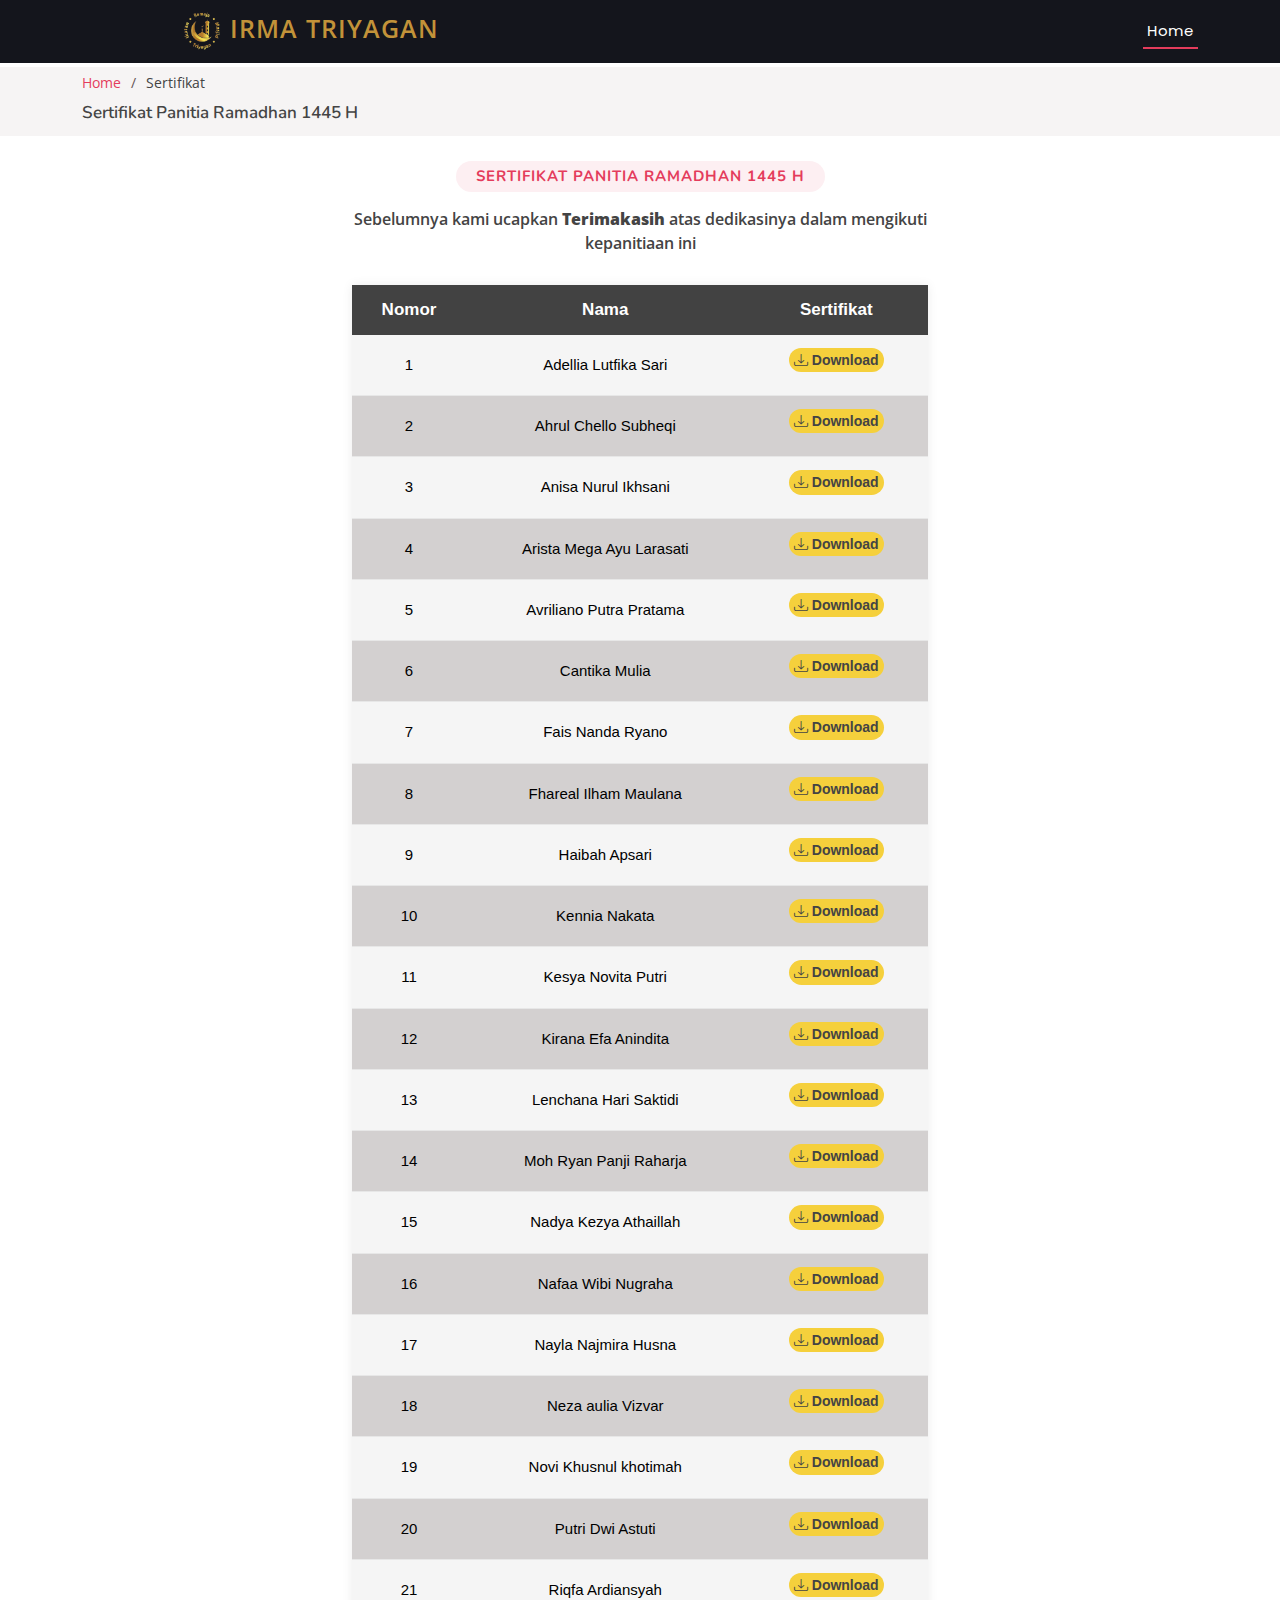
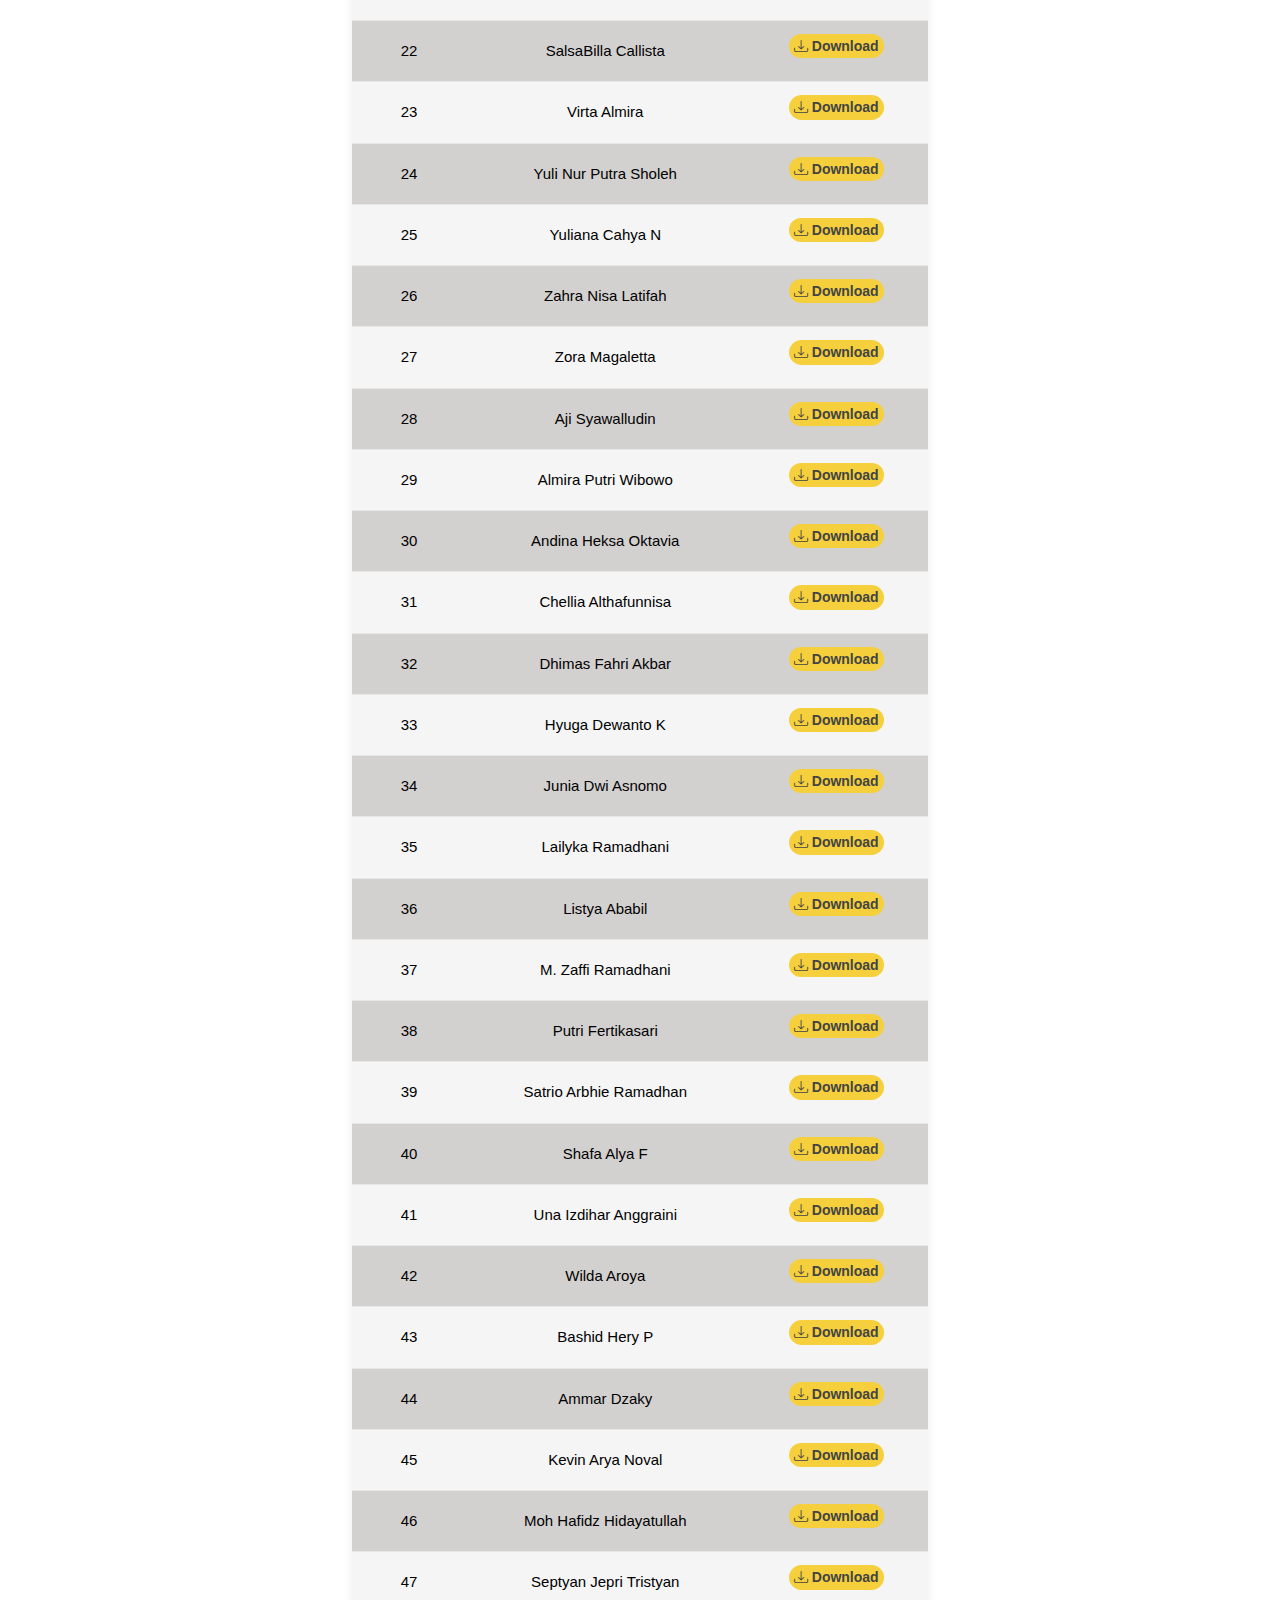
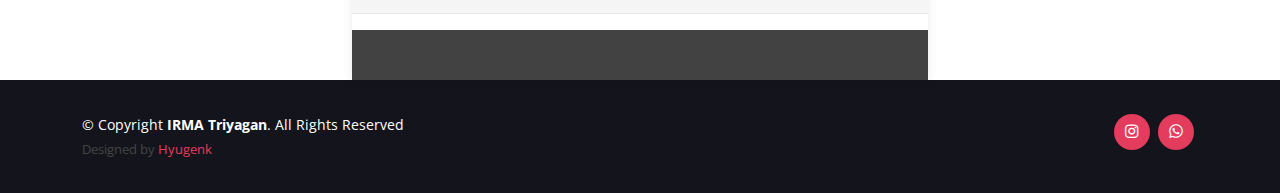
<file: sertifikat.html>
<!DOCTYPE html>
<html lang="en">

<head>
  <meta charset="utf-8">
  <meta content="width=device-width, initial-scale=1.0" name="viewport">

  <title>IRMA Triyagan</title>
  <meta content="" name="description">
  <meta content="" name="keywords">

  <!-- Favicons -->
  <link href="assets/img/logo.png" rel="icon">
  <link href="assets/img/logo.png" rel="apple-touch-icon">

  <!-- Google Fonts -->
  <link
    href="https://fonts.googleapis.com/css?family=Open+Sans:300,300i,400,400i,600,600i,700,700i|Nunito:300,300i,400,400i,600,600i,700,700i|Poppins:300,300i,400,400i,500,500i,600,600i,700,700i"
    rel="stylesheet">

  <!-- Vendor CSS Files -->
  <link href="assets/vendor/bootstrap/css/bootstrap.min.css" rel="stylesheet">
  <link href="assets/vendor/bootstrap-icons/bootstrap-icons.css" rel="stylesheet">
  <link href="assets/vendor/boxicons/css/boxicons.min.css" rel="stylesheet">
  <link href="assets/vendor/glightbox/css/glightbox.min.css" rel="stylesheet">
  <link href="assets/vendor/remixicon/remixicon.css" rel="stylesheet">
  <link href="assets/vendor/swiper/swiper-bundle.min.css" rel="stylesheet">

  <!-- Template Main CSS File -->
  <!-- <link href="assets/css/style.css" rel="stylesheet"> -->
  <link href="assets/css/style1.css" rel="stylesheet">
  <link href="assets/css/sertifikat.css" rel="stylesheet">

  <!-- Modal File -->
  <link rel="stylesheet" href="https://maxcdn.bootstrapcdn.com/font-awesome/4.7.0/css/font-awesome.min.css">
  <link rel="stylesheet" href="https://fonts.googleapis.com/css?family=Roboto|Varela+Round">
  <link rel="stylesheet" href="https://fonts.googleapis.com/icon?family=Material+Icons">
  <script src="https://code.jquery.com/jquery-3.5.1.min.js"></script>
  <script src="https://cdn.jsdelivr.net/npm/popper.js@1.16.0/dist/umd/popper.min.js"></script>
  <script src="https://stackpath.bootstrapcdn.com/bootstrap/4.5.0/js/bootstrap.min.js"></script>



</head>

<body>
    <!-- ======= Header ======= -->
  <header id="header" class="fixed-top ">
    <div class="container d-flex align-items-center justify-content-between">

      <a href="index.html" class="logo"><img src="assets/img/logo.png" alt="" class="img-fluid"> IRMA TRIYAGAN</a>

      <nav id="navbar" class="navbar">
        <ul>
          <li><a class="nav-link scrollto active" href="index.html">Home</a></li>
          <!-- <li><a class="nav-link scrollto" href="#about">About</a></li>
          <li><a class="nav-link scrollto" href="#services">Program Kerja</a></li>
          <li><a class="nav-link scrollto " href="#portfolio">Dokumentasi</a></li>
          <li><a class="nav-link scrollto" href="#team">Anggota</a></li>
          <li class="dropdown"><a href="#"><span>Sertifikat</span> <i class="bi bi-chevron-down"></i></a>
            <ul>
              <li><a href="#">Sertifkat Panitia Ramadhan 1444 H</a></li>
              <li><a href="#">Sertifkat Panitia Ramadhan 1445 H</a></li>
            </ul>
          </li>
          <li><a class="nav-link scrollto" href="#contact">Contact</a></li> -->
        </ul>
        
      </nav><!-- .navbar -->

    </div>
  </header><!-- End Header -->



  <!-- ======= Breadcrumbs ======= -->
  <section id="breadcrumbs" class="breadcrumbs">
    <div class="container">

      <ol>
        <li><a href="index.html">Home</a></li>
        <li>Sertifikat </li>
      </ol>
      <h2>Sertifikat Panitia Ramadhan 1445 H</h2>

    </div>
  </section><!-- End Breadcrumbs -->

    <div class="section-title">

        <h2>Sertifikat Panitia Ramadhan 1445 H</h2>
        <p>Sebelumnya kami ucapkan<strong> Terimakasih</strong> atas dedikasinya dalam mengikuti kepanitiaan ini</p>
      </div>
    <div class="container-wrapper" style="text-align:center">
        <div class="row">
            <div class="col-md-offset-1 col-md-7">
                <div class="panel">
                    <div class="panel-body table-responsive">
                        <table class="table" id="data-table">
                            <thead>
                                <tr>
                                    <th>Nomor</th>
                                    <th>Nama</th>
                                    <th>Sertifikat</th>
                                </tr>
                            </thead>
                            <tbody>
                                <!-- BARIS 1 - 10 -->
                                <tr>
                                    <td>1</td>
                                    <td>Adellia Lutfika Sari</td>
                                    <td>
                                        <li id="downloadButton1" class="downloadButton"><strong><i class="bi bi-download"></i> Download</strong></li>
                                    </td>
                                </tr>
                                <tr>
                                    <td>2</td>
                                    <td>Ahrul Chello Subheqi</td>
                                    <td><li id="downloadButton2" class="downloadButton"><strong><i class="bi bi-download"></i> Download</strong></li></td>
                                </tr>
                                <tr>
                                    <td>3</td>
                                    <td>Anisa Nurul Ikhsani</td>
                                    <td><li id="downloadButton3" class="downloadButton"><strong><i class="bi bi-download"></i> Download</strong></li></td>
                                </tr>
                                <tr>
                                    <td>4</td>
                                    <td>Arista Mega Ayu Larasati</td>
                                    <td><li id="downloadButton4" class="downloadButton"><strong><i class="bi bi-download"></i> Download</strong></li></td>
                                </tr>
                                <tr>
                                    <td>5</td>
                                    <td>Avriliano Putra Pratama</td>
                                    <td><li id="downloadButton5" class="downloadButton"><strong><i class="bi bi-download"></i> Download</strong></li></td>
                                </tr>
                                <tr>
                                    <td>6</td>
                                    <td>Cantika Mulia</td>
                                    <td><li id="downloadButton6" class="downloadButton"><strong><i class="bi bi-download"></i> Download</strong></li></td>
                                </tr>
                                <tr>
                                    <td>7</td>
                                    <td>Fais Nanda Ryano</td>
                                    <td><li id="downloadButton7" class="downloadButton"><strong><i class="bi bi-download"></i> Download</strong></li></td>
                                </tr>
                                <tr>
                                    <td>8</td>
                                    <td>Fhareal Ilham Maulana</td>
                                    <td><li id="downloadButton8" class="downloadButton"><strong><i class="bi bi-download"></i> Download</strong></li></td>
                                </tr>
                                <tr>
                                    <td>9</td>
                                    <td>Haibah Apsari</td>
                                    <td><li id="downloadButton9" class="downloadButton"><strong><i class="bi bi-download"></i> Download</strong></li></td>
                                </tr>
                                <tr>
                                    <td>10</td>
                                    <td>Kennia Nakata</td>
                                    <td><li id="downloadButton10" class="downloadButton"><strong><i class="bi bi-download"></i> Download</strong></li></td>
                                </tr>
                                <tr>
                                    <td>11</td>
                                    <td>Kesya Novita Putri</td>
                                    <td><li id="downloadButton11" class="downloadButton"><strong><i class="bi bi-download"></i> Download</strong></li></td>
                                </tr>
                                <tr>
                                    <td>12</td>
                                    <td>Kirana Efa Anindita</td>
                                    <td><li id="downloadButton12" class="downloadButton"><strong><i class="bi bi-download"></i> Download</strong></li></td>
                                </tr>
                                <tr>
                                    <td>13</td>
                                    <td>Lenchana Hari Saktidi</td>
                                    <td><li id="downloadButton13" class="downloadButton"><strong><i class="bi bi-download"></i> Download</strong></li></td>
                                </tr>
                                <tr>
                                    <td>14</td>
                                    <td>Moh Ryan Panji Raharja</td>
                                    <td><li id="downloadButton14" class="downloadButton"><strong><i class="bi bi-download"></i> Download</strong></li></td>
                                </tr>
                                <tr>
                                    <td>15</td>
                                    <td>Nadya Kezya Athaillah</td>
                                    <td><li id="downloadButton15" class="downloadButton"><strong><i class="bi bi-download"></i> Download</strong></li></td>
                                </tr>
                                <tr>
                                    <td>16</td>
                                    <td>Nafaa Wibi Nugraha</td>
                                    <td><li id="downloadButton16" class="downloadButton"><strong><i class="bi bi-download"></i> Download</strong></li></td>
                                </tr>
                                <tr>
                                    <td>17</td>
                                    <td>Nayla Najmira Husna</td>
                                    <td><li id="downloadButton17" class="downloadButton"><strong><i class="bi bi-download"></i> Download</strong></li></td>
                                </tr>
                                <tr>
                                    <td>18</td>
                                    <td>Neza aulia Vizvar</td>
                                    <td><li id="downloadButton18" class="downloadButton"><strong><i class="bi bi-download"></i> Download</strong></li></td>
                                </tr>
                                <tr>
                                    <td>19</td>
                                    <td>Novi Khusnul khotimah</td>
                                    <td><li id="downloadButton19" class="downloadButton"><strong><i class="bi bi-download"></i> Download</strong></li></td>
                                </tr>
                                <tr>
                                    <td>20</td>
                                    <td>Putri Dwi Astuti</td>
                                    <td><li id="downloadButton20" class="downloadButton"><strong><i class="bi bi-download"></i> Download</strong></li></td>
                                </tr>
                                <tr>
                                    <td>21</td>
                                    <td>Riqfa Ardiansyah</td>
                                    <td><li id="downloadButton21" class="downloadButton"><strong><i class="bi bi-download"></i> Download</strong></li></td>
                                </tr>
                                <tr>
                                    <td>22</td>
                                    <td>SalsaBilla Callista</td>
                                    <td><li id="downloadButton22" class="downloadButton"><strong><i class="bi bi-download"></i> Download</strong></li></td>
                                </tr>
                                <tr>
                                    <td>23</td>
                                    <td>Virta Almira</td>
                                    <td><li id="downloadButton23" class="downloadButton"><strong><i class="bi bi-download"></i> Download</strong></li></td>
                                </tr>
                                <tr>
                                    <td>24</td>
                                    <td>Yuli Nur Putra Sholeh</td>
                                    <td><li id="downloadButton24" class="downloadButton"><strong><i class="bi bi-download"></i> Download</strong></li></td>
                                </tr>
                                <tr>
                                    <td>25</td>
                                    <td>Yuliana Cahya N</td>
                                    <td><li id="downloadButton25" class="downloadButton"><strong><i class="bi bi-download"></i> Download</strong></li></td>
                                </tr>
                                <tr>
                                    <td>26</td>
                                    <td>Zahra Nisa Latifah</td>
                                    <td><li id="downloadButton26" class="downloadButton"><strong><i class="bi bi-download"></i> Download</strong></li></td>
                                </tr>
                                <tr>
                                    <td>27</td>
                                    <td>Zora Magaletta</td>
                                    <td><li id="downloadButton27" class="downloadButton"><strong><i class="bi bi-download"></i> Download</strong></li></td>
                                </tr>
                                <tr>
                                    <td>28</td>
                                    <td>Aji Syawalludin</td>
                                    <td><li id="downloadButton28" class="downloadButton"><strong><i class="bi bi-download"></i> Download</strong></li></td>
                                </tr>
                                <tr>
                                    <td>29</td>
                                    <td>Almira Putri Wibowo</td>
                                    <td><li id="downloadButton29" class="downloadButton"><strong><i class="bi bi-download"></i> Download</strong></li></td>
                                </tr>
                                <tr>
                                    <td>30</td>
                                    <td>Andina Heksa Oktavia</td>
                                    <td><li id="downloadButton30" class="downloadButton"><strong><i class="bi bi-download"></i> Download</strong></li></td>
                                </tr>
                                <tr>
                                    <td>31</td>
                                    <td>Chellia Althafunnisa</td>
                                    <td><li id="downloadButton31" class="downloadButton"><strong><i class="bi bi-download"></i> Download</strong></li></td>
                                </tr>
                                <tr>
                                    <td>32</td>
                                    <td>Dhimas Fahri Akbar </td>
                                    <td><li id="downloadButton32" class="downloadButton"><strong><i class="bi bi-download"></i> Download</strong></li></td>
                                </tr>
                                <tr>
                                    <td>33</td>
                                    <td>Hyuga Dewanto K</td>
                                    <td><li id="downloadButton33" class="downloadButton"><strong><i class="bi bi-download"></i> Download</strong></li></td>
                                </tr>
                                <tr>
                                    <td>34</td>
                                    <td>Junia Dwi Asnomo</td>
                                    <td><li id="downloadButton34" class="downloadButton"><strong><i class="bi bi-download"></i> Download</strong></li></td>
                                </tr>
                                <tr>
                                    <td>35</td>
                                    <td>Lailyka Ramadhani</td>
                                    <td><li id="downloadButton35" class="downloadButton"><strong><i class="bi bi-download"></i> Download</strong></li></td>
                                </tr>
                                <tr>
                                    <td>36</td>
                                    <td>Listya Ababil</td>
                                    <td><li id="downloadButton36" class="downloadButton"><strong><i class="bi bi-download"></i> Download</strong></li></td>
                                </tr>
                                <tr>
                                    <td>37</td>
                                    <td>M. Zaffi Ramadhani</td>
                                    <td><li id="downloadButton37" class="downloadButton"><strong><i class="bi bi-download"></i> Download</strong></li></td>
                                </tr>
                                <tr>
                                    <td>38</td>
                                    <td>Putri Fertikasari</td>
                                    <td><li id="downloadButton38" class="downloadButton"><strong><i class="bi bi-download"></i> Download</strong></li></td>
                                </tr>
                                <tr>
                                    <td>39</td>
                                    <td>Satrio Arbhie Ramadhan</td>
                                    <td><li id="downloadButton39" class="downloadButton"><strong><i class="bi bi-download"></i> Download</strong></li></td>
                                </tr>
                                <tr>
                                    <td>40</td>
                                    <td>Shafa Alya F </td>
                                    <td><li id="downloadButton40" class="downloadButton"><strong><i class="bi bi-download"></i> Download</strong></li></td>
                                </tr>
                                <tr>
                                    <td>41</td>
                                    <td>Una Izdihar Anggraini</td>
                                    <td><li id="downloadButton41" class="downloadButton"><strong><i class="bi bi-download"></i> Download</strong></li></td>
                                </tr>
                                <tr>
                                    <td>42</td>
                                    <td>Wilda Aroya</td>
                                    <td><li id="downloadButton42" class="downloadButton"><strong><i class="bi bi-download"></i> Download</strong></li></td>
                                </tr>
                                <!--   Tambahan   -->

                                <tr>
                                    <td>43</td>
                                    <td>Bashid Hery P</td>
                                    <td><li id="downloadButton43" class="downloadButton"><strong><i class="bi bi-download"></i> Download</strong></li></td>
                                </tr>
                                <tr>
                                    <td>44</td>
                                    <td>Ammar Dzaky</td>
                                    <td><li id="downloadButton44" class="downloadButton"><strong><i class="bi bi-download"></i> Download</strong></li></td>
                                </tr>
                                <tr>
                                    <td>45</td>
                                    <td>Kevin Arya Noval</td>
                                    <td><li id="downloadButton45" class="downloadButton"><strong><i class="bi bi-download"></i> Download</strong></li></td>
                                </tr>
                                <tr>
                                    <td>46</td>
                                    <td>Moh Hafidz Hidayatullah</td>
                                    <td><li id="downloadButton46" class="downloadButton"><strong><i class="bi bi-download"></i> Download</strong></li></td>
                                </tr>
                                <tr>
                                    <td>47</td>
                                    <td>Septyan Jepri Tristyan</td>
                                    <td><li id="downloadButton47" class="downloadButton"><strong><i class="bi bi-download"></i> Download</strong></li></td>
                                </tr>




                            </tbody>
                        </table>
                    </div>
                    <div class="panel-footer">
                        <div class="row">
                            <!-- <nav class="pagination-outer" aria-label="Page navigation">
                                <ul class="pagination">
                                    <li class="page-item">
                                        <a href="#" class="page-link" id="prev" aria-label="Previous">
                                            <span aria-hidden="true">«</span>
                                        </a>
                                    </li>
                                    <li class="page-item">
                                        <a href="#" class="page-link" id="next" aria-label="Next">
                                            <span aria-hidden="true">»</span>
                                        </a>
                                    </li>
                                </ul>
                            </nav> -->
                        </div>
                    </div>
                </div>
            </div>
        </div>
    </div>


      <!-- ======= Footer ======= -->
  <footer id="footer">
      <div class="container d-md-flex py-4">
        <div class="me-md-auto text-center text-md-start">
          <div class="copyright">
            &copy; Copyright <strong><span>IRMA Triyagan</span></strong>. All Rights Reserved
          </div>
          <div class="credits">
            Designed by <a href="https://www.linkedin.com/in/hyuga-dewanto-kojyro-45b434221/" target="_blank">Hyugenk</a>
          </div>
        </div>
        <div class="social-links text-center text-md-right pt-3 pt-md-0">
            <a href="https://www.instagram.com/loronghijrah_/" class="instagram" target="_blank"><i class="bx bxl-instagram"></i></a>
            <a href="whatsapp://send?phone=6285877876317&text=Assalamualaikum..." class="whatsapp" target="_blank"><i class="bx bxl-whatsapp"></i></a>
        </div>
      </div>
    </div>
  </footer><!-- End Footer -->
  <script src="assets/js/sertifikat.js"></script>
  


</body>
</html>
</file>
<file: assets/css/style.css>
body {
  font-family: "Open Sans", sans-serif;
  color: #444444;
}

a {
  color: #e43c5c;
  text-decoration: none;
}

a:hover {
  color: #ea6981;
  text-decoration: none;
}

h1,
h2,
h3,
h4,
h5,
h6 {
  font-family: "Nunito", sans-serif;
}

/*--------------------------------------------------------------
# Back to top button
--------------------------------------------------------------*/
.back-to-top {
  position: fixed;
  visibility: hidden;
  opacity: 0;
  right: 15px;
  bottom: 15px;
  z-index: 996;
  background: #e43c5c;
  width: 40px;
  height: 40px;
  border-radius: 50px;
  transition: all 0.4s;
}

.back-to-top i {
  font-size: 28px;
  color: #fff;
  line-height: 0;
}

.back-to-top:hover {
  background: #e9607a;
  color: #fff;
}

.back-to-top.active {
  visibility: visible;
  opacity: 1;
}

/*--------------------------------------------------------------
# Header
--------------------------------------------------------------*/
#header {
  transition: all 0.5s;
  z-index: 997;
  padding: 20px 0;
}


#header .logo {
  font-size: 25px;
  margin: 0;
  padding-left: 100px;
  line-height: 1;
  font-weight: 600;
  letter-spacing: 1px;
  text-transform: uppercase;
  color: #c29239;
}

@media only screen and (max-width: 600px) {
  #header .logo {
    font-size: 20px; /* Mengurangi ukuran font untuk perangkat seluler */
    padding-left: 20px; /* Mengurangi padding kiri untuk perangkat seluler */
  }
}

#header .logo a {
  color: #fff;
}

#header .logo img {
  max-height: 40px;
}

#header.header-scrolled,
#header.header-inner-pages {
  background: rgba(0, 0, 0, 0.9);
  padding: 12px 0;
}

/*--------------------------------------------------------------
# Navigation Menu
--------------------------------------------------------------*/
/**
* Desktop Navigation 
*/



.navbar {
  padding: 0;
}

.navbar ul {
  margin: 0;
  padding: 0;
  display: flex;
  list-style: none;
  align-items: center;
}

.navbar li {
  position: relative;
}

.navbar>ul>li {
  white-space: nowrap;
  padding: 10px 0 10px 24px;
}

.navbar a,
.navbar a:focus {
  display: flex;
  align-items: center;
  justify-content: space-between;
  font-family: "Poppins", sans-serif;
  color: #fff;
  font-size: 15px;
  padding: 0 4px;
  white-space: nowrap;
  transition: 0.3s;
  letter-spacing: 0.4px;
  position: relative;
}

.navbar a i,
.navbar a:focus i {
  font-size: 12px;
  line-height: 0;
  margin-left: 5px;
}

.navbar>ul>li>a:before {
  content: "";
  position: absolute;
  width: 100%;
  height: 2px;
  bottom: -6px;
  left: 0;
  background-color: #e43c5c;
  visibility: hidden;
  transform: scaleX(0);
  transition: all 0.3s ease-in-out 0s;
}

.navbar a:hover:before,
.navbar li:hover>a:before,
.navbar .active:before {
  visibility: visible;
  transform: scaleX(1);
}

.navbar a:hover,
.navbar .active,
.navbar .active:focus,
.navbar li:hover>a {
  color: #fff;
}

.navbar .dropdown ul {
  display: block;
  position: absolute;
  left: 24px;
  top: calc(100% + 30px);
  margin: 0;
  padding: 10px 0;
  z-index: 99;
  opacity: 0;
  visibility: hidden;
  background: #fff;
  box-shadow: 0px 0px 30px rgba(127, 137, 161, 0.25);
  transition: 0.3s;
}

.navbar .dropdown ul li {
  min-width: 200px;
}

.navbar .dropdown ul a {
  padding: 10px 20px;
  font-size: 14px;
  text-transform: none;
  color: #493c3e;
}

.navbar .dropdown ul a i {
  font-size: 12px;
}

.navbar .dropdown ul a:hover,
.navbar .dropdown ul .active:hover,
.navbar .dropdown ul li:hover>a {
  color: #e43c5c;
}

.navbar .dropdown:hover>ul {
  opacity: 1;
  top: 100%;
  visibility: visible;
}

.navbar .dropdown .dropdown ul {
  top: 0;
  left: calc(100% - 30px);
  visibility: hidden;
}

.navbar .dropdown .dropdown:hover>ul {
  opacity: 1;
  top: 0;
  left: 100%;
  visibility: visible;
}

@media (max-width: 1366px) {
  .navbar .dropdown .dropdown ul {
    left: -90%;
  }

  .navbar .dropdown .dropdown:hover>ul {
    left: -100%;
  }
}

/**
* Mobile Navigation 
*/
.mobile-nav-toggle {
  color: #fff;
  font-size: 28px;
  cursor: pointer;
  display: none;
  line-height: 0;
  transition: 0.5s;
}

@media (max-width: 991px) {
  .mobile-nav-toggle {
    display: block;
  }

  .navbar ul {
    display: none;
  }
}

.navbar-mobile {
  position: fixed;
  overflow: hidden;
  top: 0;
  right: 0;
  left: 0;
  bottom: 0;
  background: rgba(45, 37, 38, 0.9);
  transition: 0.3s;
  z-index: 999;
}

.navbar-mobile .mobile-nav-toggle {
  position: absolute;
  top: 15px;
  right: 15px;
}

.navbar-mobile ul {
  display: block;
  position: absolute;
  top: 55px;
  right: 15px;
  bottom: 15px;
  left: 15px;
  padding: 10px 0;
  background-color: #fff;
  overflow-y: auto;
  transition: 0.3s;
}

.navbar-mobile>ul>li {
  padding: 0;
}

.navbar-mobile a:hover:before,
.navbar-mobile li:hover>a:before,
.navbar-mobile .active:before {
  visibility: hidden;
}

.navbar-mobile a,
.navbar-mobile a:focus {
  padding: 10px 20px;
  font-size: 15px;
  color: #493c3e;
}

.navbar-mobile a:hover,
.navbar-mobile .active,
.navbar-mobile li:hover>a {
  color: #e43c5c;
}

.navbar-mobile .getstarted,
.navbar-mobile .getstarted:focus {
  margin: 15px;
}

.navbar-mobile .dropdown ul {
  position: static;
  display: none;
  margin: 10px 20px;
  padding: 10px 0;
  z-index: 99;
  opacity: 1;
  visibility: visible;
  background: #fff;
  box-shadow: 0px 0px 30px rgba(127, 137, 161, 0.25);
}

.navbar-mobile .dropdown ul li {
  min-width: 200px;
}

.navbar-mobile .dropdown ul a {
  padding: 10px 20px;
}

.navbar-mobile .dropdown ul a i {
  font-size: 12px;
}

.navbar-mobile .dropdown ul a:hover,
.navbar-mobile .dropdown ul .active:hover,
.navbar-mobile .dropdown ul li:hover>a {
  color: #e43c5c;
}

.navbar-mobile .dropdown>.dropdown-active {
  display: block;
}

/*--------------------------------------------------------------
# Hero Section
--------------------------------------------------------------*/
#hero {
  width: 100%;
  height: 100vh;
  background: url("../img/bg.jpg") top center;
  background-size: cover;
  position: relative;
}

#hero:before {
  content: "";
  background: rgba(0, 0, 0, 0.6);
  position: absolute;
  bottom: 0;
  top: 0;
  left: 0;
  right: 0;
}

#hero .hero-container {
  position: absolute;
  bottom: 0;
  top: 0;
  left: 0;
  right: 0;
  display: flex;
  justify-content: center;
  align-items: center;
  flex-direction: column;
  text-align: center;
  padding: 0 15px;
}

#hero h3 {
  background: rgba(255, 255, 255, 0.1);
  color: #fff;
  font-size: 26px;
  padding: 10px 30px;
  margin-bottom: 30px;
  border-radius: 50px;
}

#hero h1 {
  margin: 0 0 10px 0;
  font-size: 48px;
  font-weight: 700;
  line-height: 56px;
  text-transform: uppercase;
  color: #fff;
}

#hero h2 {
  color: #eee;
  margin-bottom: 40px;
  font-size: 24px;
}

#hero .btn-get-started {
  font-family: "Poppins", sans-serif;
  text-transform: uppercase;
  font-weight: 400;
  font-size: 13px;
  letter-spacing: 1px;
  display: inline-block;
  padding: 8px 30px 9px 30px;
  border-radius: 50px;
  transition: 0.5s;
  border: 2px solid #fff;
  color: #fff;
}

#hero .btn-get-started:hover {
  background: #e43c5c;
  border: 2px solid #e43c5c;
}

@media (min-width: 1024px) {
  #hero {
    background-attachment: fixed;
  }
}

@media (max-width: 768px) {
  #hero h3 {
    font-size: 22px;
  }

  #hero h1 {
    font-size: 28px;
    line-height: 36px;
  }

  #hero h2 {
    font-size: 18px;
    line-height: 24px;
    margin-bottom: 30px;
  }
}

@media (max-height: 500px) {
  #hero {
    height: 150vh;
  }
}

/*--------------------------------------------------------------
# Sections General
--------------------------------------------------------------*/
section {
  padding: 60px 0;
  overflow: hidden;
}

.section-bg {
  background-color: white;
}

.section-title {
  text-align: center;
  padding-bottom: 30px;
}

.section-title h2 {
  font-size: 13px;
  letter-spacing: 1px;
  font-weight: 700;
  padding: 8px 20px;
  line-height: 1;
  margin: 0;
  background: #fdeff2;
  color: #e43c5c;
  display: inline-block;
  text-transform: uppercase;
  border-radius: 50px;
}

.section-title h3 {
  margin: 15px 0 0 0;
  font-size: 32px;
  font-weight: 700;
}

.section-title h3 span {
  color: #e43c5c;
}

.section-title p {
  margin: 15px auto 0 auto;
  font-weight: 600;
}

@media (min-width: 1024px) {
  .section-title p {
    width: 50%;
  }
}

/*--------------------------------------------------------------
# About
--------------------------------------------------------------*/
.about .content h3 {
  font-weight: 600;
  font-size: 26px;
}

.about .content ul {
  list-style: none;
  padding: 0;
}

.about .content ul li {
  padding-left: 28px;
  position: relative;
}

.about .content ul li+li {
  margin-top: 10px;
}

.about .content ul i {
  position: absolute;
  left: 0;
  top: 2px;
  font-size: 20px;
  color: #e43c5c;
  line-height: 1;
}

.about .content p:last-child {
  margin-bottom: 0;
}

.about .content .btn-learn-more {
  font-family: "Nunito", sans-serif;
  font-weight: 600;
  font-size: 14px;
  letter-spacing: 1px;
  display: inline-block;
  padding: 12px 32px;
  border-radius: 50px;
  transition: 0.3s;
  line-height: 1;
  color: #e43c5c;
  animation-delay: 0.8s;
  margin-top: 6px;
  border: 2px solid #e43c5c;
}

.about .content .btn-learn-more:hover {
  background: #e43c5c;
  color: #fff;
  text-decoration: none;
}


/*--------------------------------------------------------------
# Services
--------------------------------------------------------------*/
.services {
  padding-bottom: 30px;
}

.services .icon-box {
  padding: 60px 30px;
  position: relative;
  overflow: hidden;
  background: #fff;
  box-shadow: 2px 0 35px 0 rgba(68, 88, 144, 0.12);
  transition: all 0.3s ease-in-out;
  border-radius: 8px;
  z-index: 1;
  text-align: center;
}

.services .icon-box::before {
  content: "";
  position: absolute;
  background: #fdeff2;
  right: 0;
  left: 0;
  bottom: 0;
  top: 100%;
  transition: all 0.4s;
  z-index: -1;
}

.services .icon-box:hover::before {
  background: #e43c5c;
  top: 0;
  border-radius: 0px;
}

.services .icon {
  margin-bottom: 15px;
}

.services .icon i {
  font-size: 48px;
  line-height: 1;
  color: #e43c5c;
  transition: all 0.3s ease-in-out;
}

.services .title {
  font-weight: 700;
  margin-bottom: 15px;
  font-size: 18px;
}

.services .title a {
  color: #111;
}

.services .description {
  font-size: 15px;
  line-height: 28px;
  margin-bottom: 0;
}

@media (max-width: 768px) {
  .services .description {
    font-size: 12px; /* Mengurangi ukuran font untuk layar hp */
    line-height: 24px; /* Menyesuaikan line-height untuk layar hp */
  }
}

.services .icon-box:hover .title a,
.services .icon-box:hover .description {
  color: #fff;
}

.services .icon-box:hover .icon i {
  color: #fff;
}

/*--------------------------------------------------------------
# Features
--------------------------------------------------------------*/
.features {
  padding-top: 20px;
}

.features .icon-box {
  display: flex;
  align-items: center;
  padding: 20px;
  transition: ease-in-out 0.3s;
  box-shadow: 2px 0 35px 0 rgba(68, 88, 144, 0.12);
}

.features .icon-box i {
  font-size: 32px;
  padding-right: 10px;
  line-height: 1;
}

.features .icon-box h3 {
  font-weight: 700;
  margin: 0;
  padding: 0;
  line-height: 1;
  font-size: 16px;
}

.features .icon-box h3 a {
  color: #493c3e;
  transition: ease-in-out 0.3s;
}

.features .icon-box:hover a {
  color: #e43c5c;
}

/*--------------------------------------------------------------
# Cta
--------------------------------------------------------------*/
.cta {
  background: linear-gradient(rgba(2, 2, 2, 0.5), rgba(0, 0, 0, 0.8)), url("../img/cta-bg.jpg") center center;
  background-size: cover;
  padding: 60px 0;
}

.cta h3 {
  color: #fff;
  font-size: 28px;
  font-weight: 700;
}

.cta p {
  color: #fff;
}

.cta .cta-btn {
  font-family: "Nunito", sans-serif;
  text-transform: uppercase;
  font-weight: 500;
  font-size: 16px;
  letter-spacing: 1px;
  display: inline-block;
  padding: 8px 28px;
  border-radius: 25px;
  transition: 0.5s;
  margin-top: 10px;
  border: 2px solid #fff;
  color: #fff;
}

.cta .cta-btn:hover {
  background: #e43c5c;
  border: 2px solid #e43c5c;
}

@media (min-width: 1024px) {
  .cta {
    background-attachment: fixed;
  }
}

/*--------------------------------------------------------------
# Portfolio
--------------------------------------------------------------*/
.portfolio #portfolio-flters {
  padding: 0;
  margin: 0 auto 25px auto;
  list-style: none;
  text-align: center;
  border-radius: 50px;
}

.portfolio #portfolio-flters li {
  cursor: pointer;
  display: inline-block;
  padding: 7px 17px 9px 17px;
  font-size: 14px;
  font-weight: 500;
  line-height: 1;
  color: #444444;
  margin: 0 3px 10px 3px;
  transition: all ease-in-out 0.3s;
  background: #ede9e9;
  border-radius: 50px;
}

.portfolio #portfolio-flters li:hover,
.portfolio #portfolio-flters li.filter-active {
  color: #fff;
  background: #e43c5c;
}

.portfolio #portfolio-flters li:last-child {
  margin-right: 0;
}

.portfolio .portfolio-item {
  margin-bottom: 10px;
  padding-left: 5px;
  padding-right: 5px;
  overflow: hidden;
}

@media (max-width: 576px) {
  .portfolio .portfolio-item {
    margin-bottom: 4px;
    padding-left: 0; /* Menghilangkan margin kiri */
    padding-right: 0; /* Menghilangkan margin kanan */
  }
}
.portfolio .portfolio-item img {
  position: relative;
  top: 0;
  transition: all 0.6s cubic-bezier(0.645, 0.045, 0.355, 1);
}

.portfolio .portfolio-item .portfolio-info {
  opacity: 0;
  position: absolute;
  left: 15px;
  right: 15px;
  bottom: -50px;
  z-index: 3;
  transition: all ease-in-out 0.3s;
  background: #e43c5c;
  padding: 15px 20px;
}

.portfolio .portfolio-item .portfolio-info h4 {
  font-size: 18px;
  color: #fff;
  font-weight: 600;
}

.portfolio .portfolio-item .portfolio-info p {
  color: #fff;
  font-size: 14px;
  margin-bottom: 0;
}

.portfolio .portfolio-item .portfolio-info .preview-link,
.portfolio .portfolio-item .portfolio-info .details-link {
  position: absolute;
  right: 50px;
  font-size: 24px;
  top: calc(50% - 18px);
  color: white;
  transition: ease-in-out 0.3s;
}

.portfolio .portfolio-item .portfolio-info .preview-link:hover,
.portfolio .portfolio-item .portfolio-info .details-link:hover {
  color: #f7c2cc;
}

.portfolio .portfolio-item .portfolio-info .details-link {
  right: 15px;
}

.portfolio .portfolio-item:hover .portfolio-info {
  opacity: 1;
  bottom: 0;
}

/*--------------------------------------------------------------
# Portfolio Details
--------------------------------------------------------------*/
.portfolio-details {
  padding-top: 40px;
}

.portfolio-details .portfolio-details-slider img {
  width: 100%;
}

.portfolio-details .portfolio-details-slider .swiper-pagination {
  margin-top: 20px;
  position: relative;
}

.portfolio-details .portfolio-details-slider .swiper-pagination .swiper-pagination-bullet {
  width: 12px;
  height: 12px;
  background-color: #fff;
  opacity: 1;
  border: 1px solid #e43c5c;
}

.portfolio-details .portfolio-details-slider .swiper-pagination .swiper-pagination-bullet-active {
  background-color: #e43c5c;
}

.portfolio-details .portfolio-info {
  padding: 30px;
  box-shadow: 0px 0 30px rgba(73, 60, 62, 0.08);
}

.portfolio-details .portfolio-info h3 {
  font-size: 22px;
  font-weight: 700;
  margin-bottom: 20px;
  padding-bottom: 20px;
  border-bottom: 1px solid #eee;
}

.portfolio-details .portfolio-info ul {
  list-style: none;
  padding: 0;
  font-size: 15px;
}

.portfolio-details .portfolio-info ul li+li {
  margin-top: 10px;
}

.portfolio-details .portfolio-description {
  padding-top: 30px;
}

.portfolio-details .portfolio-description h2 {
  font-size: 26px;
  font-weight: 700;
  margin-bottom: 20px;
}

.portfolio-details .portfolio-description p {
  padding: 0;
}

/*--------------------------------------------------------------
# Pricing
--------------------------------------------------------------*/
.pricing .box {
  padding: 20px;
  background: #f9f9f9;
  text-align: center;
  border-radius: 8px;
  position: relative;
  overflow: hidden;
  border: 2px solid #f9f9f9;
}

.pricing .box h3 {
  font-weight: 400;
  padding: 15px;
  margin-top: 15px;
  font-size: 20px;
  font-weight: 600;
  color: #493c3e;
}

.pricing .box h4 {
  font-size: 42px;
  color: #e43c5c;
  font-weight: 500;
  font-family: "Open Sans", sans-serif;
  margin-bottom: 20px;
}

.pricing .box h4 sup {
  font-size: 20px;
  top: -15px;
  left: -3px;
}

.pricing .box h4 span {
  color: #bababa;
  font-size: 16px;
  font-weight: 300;
}

.pricing .box ul {
  padding: 0;
  list-style: none;
  color: #493c3e;
  text-align: center;
  line-height: 20px;
  font-size: 14px;
}

.pricing .box ul li {
  padding-bottom: 16px;
}

.pricing .box ul i {
  color: #e43c5c;
  font-size: 18px;
  padding-right: 4px;
}

.pricing .box ul .na {
  color: #ccc;
  text-decoration: line-through;
}

.pricing .box .btn-wrap {
  padding: 15px;
  text-align: center;
}

.pricing .box .btn-buy {
  display: inline-block;
  padding: 8px 40px 10px 40px;
  border-radius: 50px;
  border: 2px solid #e43c5c;
  color: #e43c5c;
  font-size: 14px;
  font-weight: 400;
  font-family: "Nunito", sans-serif;
  font-weight: 600;
  transition: 0.3s;
}

.pricing .box .btn-buy:hover {
  background: #e43c5c;
  color: #fff;
}

.pricing .recommended {
  border-color: #e43c5c;
}

.pricing .recommended .btn-buy {
  background: #e43c5c;
  color: #fff;
}

.pricing .recommended .btn-buy:hover {
  background: #d91e42;
  border-color: #d91e42;
}

.pricing .recommended-badge {
  position: absolute;
  top: 5px;
  left: 50%;
  transform: translateX(-50%);
  z-index: 1;
  font-size: 13px;
  padding: 3px 25px 6px 25px;
  background: #fce6ea;
  color: #e43c5c;
  border-radius: 50px;
}

/*--------------------------------------------------------------
# F.A.Q
--------------------------------------------------------------*/
.faq {
  padding: 60px 0;
}

.faq .faq-list {
  padding: 0;
  list-style: none;
}

.faq .faq-list li {
  border-bottom: 1px solid #f1eeef;
  margin-bottom: 20px;
  padding-bottom: 20px;
}

.faq .faq-list .question {
  display: block;
  position: relative;
  font-family: #e43c5c;
  font-size: 18px;
  line-height: 24px;
  font-weight: 400;
  padding-left: 25px;
  cursor: pointer;
  color: #d01d3f;
  transition: 0.3s;
}

.faq .faq-list i {
  font-size: 16px;
  position: absolute;
  left: 0;
  top: -2px;
}

.faq .faq-list p {
  margin-bottom: 0;
  padding: 10px 0 0 25px;
}

.faq .faq-list .icon-show {
  display: none;
}

.faq .faq-list .collapsed {
  color: black;
}

.faq .faq-list .collapsed:hover {
  color: #e43c5c;
}

.faq .faq-list .collapsed .icon-show {
  display: inline-block;
  transition: 0.6s;
}

.faq .faq-list .collapsed .icon-close {
  display: none;
  transition: 0.6s;
}

@media (min-width: 1280px) {
  .faq .container {
    padding: 0 120px;
  }
}

/*--------------------------------------------------------------
# Team
--------------------------------------------------------------*/
.team {
  background: #fff;
  padding: 60px 0;
}

.team .member {
  margin-bottom: 20px;
  overflow: hidden;
  text-align: center;
  border-radius: 5px;
  background: #fff;
  box-shadow: 0px 2px 15px rgba(0, 0, 0, 0.1);
}

.team .member .member-img {
  position: relative;
  overflow: hidden;
}

.team .member .social {
  position: absolute;
  left: 0;
  bottom: 0;
  right: 0;
  height: 40px;
  opacity: 0;
  transition: ease-in-out 0.3s;
  background: rgba(255, 255, 255, 0.85);
  display: flex;
  align-items: center;
  justify-content: center;
}

.team .member .social a {
  transition: color 0.3s;
  color: #493c3e;
  margin: 0 5px; /* Mengurangi margin agar lebih kecil */
  display: inline-flex;
  align-items: center;
  justify-content: center;
}

.team .member .social a i {
  line-height: 0;
}

.team .member .social a:hover {
  color: #e43c5c;
}

.team .member .social i {
  font-size: 16px; /* Mengurangi ukuran ikon untuk hp */
  margin: 0 2px;
}

/* Media query untuk layar hp dengan lebar maksimum 768px */
@media (max-width: 768px) {
  .team .member .social {
    height: 30px; /* Mengurangi tinggi elemen */
  }

  .team .member .social a {
    margin: 0 3px; /* Mengurangi margin agar lebih kecil */
  }

  .team .member .social i {
    font-size: 14px; /* Mengurangi ukuran ikon untuk hp */
  }
}


.team .member .member-info {
  padding: 25px 15px;
}

.team .member .member-info h4 {
  font-weight: 700;
  margin-bottom: 5px;
  font-size: 18px;
  color: #493c3e;
}

.team .member .member-info span {
  display: block;
  font-size: 13px;
  font-weight: 400;
  color: #aaaaaa;
}

@media (max-width: 768px) {
  .team .member .member-info h4 {
    font-size: 16px; /* Ubah ukuran font untuk layar berukuran lebih kecil */
  }

  .team .member .member-info span {
    font-size: 12px; /* Ubah ukuran font untuk layar berukuran lebih kecil */
  }
}


.team .member .member-info p {
  font-style: italic;
  font-size: 14px;
  line-height: 26px;
  color: #777777;
}

.team .member:hover .social {
  opacity: 1;
}

/*--------------------------------------------------------------
# Contact
--------------------------------------------------------------*/
.contact .info {
  width: 100%;
  background: #fff;
}

.contact .info i {
  font-size: 20px;
  color: #e43c5c;
  float: left;
  width: 44px;
  height: 44px;
  background: #fdeff2;
  display: flex;
  justify-content: center;
  align-items: center;
  border-radius: 50px;
  transition: all 0.3s ease-in-out;
}

.contact .info h4 {
  padding: 0 0 0 60px;
  font-size: 22px;
  font-weight: 600;
  margin-bottom: 5px;
  color: #493c3e;
}

.contact .info p {
  padding: 0 0 0 60px;
  margin-bottom: 0;
  font-size: 14px;
  color: #816a6e;
}

.contact .info .email,
.contact .info .phone {
  margin-top: 40px;
}

.contact .info .email:hover i,
.contact .info .address:hover i,
.contact .info .phone:hover i {
  background: #e43c5c;
  color: #fff;
}

.contact .php-email-form {
  width: 100%;
  background: #fff;
}

.contact .php-email-form .form-group {
  padding-bottom: 8px;
}

.contact .php-email-form .error-message {
  display: none;
  color: #fff;
  background: #ed3c0d;
  text-align: left;
  padding: 15px;
  font-weight: 600;
}

.contact .php-email-form .error-message br+br {
  margin-top: 25px;
}

.contact .php-email-form .sent-message {
  display: none;
  color: #fff;
  background: #18d26e;
  text-align: center;
  padding: 15px;
  font-weight: 600;
}

.contact .php-email-form .loading {
  display: none;
  background: #fff;
  text-align: center;
  padding: 15px;
}

.contact .php-email-form .loading:before {
  content: "";
  display: inline-block;
  border-radius: 50%;
  width: 24px;
  height: 24px;
  margin: 0 10px -6px 0;
  border: 3px solid #18d26e;
  border-top-color: #eee;
  animation: animate-loading 1s linear infinite;
}

.contact .php-email-form input,
.contact .php-email-form textarea {
  border-radius: 0;
  box-shadow: none;
  font-size: 14px;
}

.contact .php-email-form input:focus,
.contact .php-email-form textarea:focus {
  border-color: #e43c5c;
}

.contact .php-email-form input {
  height: 44px;
}

.contact .php-email-form textarea {
  padding: 10px 12px;
}

.contact .php-email-form button[type=submit] {
  background: #e43c5c;
  border: 0;
  padding: 10px 28px;
  color: #fff;
  transition: 0.4s;
  border-radius: 50px;
}

.contact .php-email-form button[type=submit]:hover {
  background: #d01d3f;
}

@keyframes animate-loading {
  0% {
    transform: rotate(0deg);
  }

  100% {
    transform: rotate(360deg);
  }
}

/*--------------------------------------------------------------
# Breadcrumbs
--------------------------------------------------------------*/
.breadcrumbs {
  padding: 15px 0;
  background: #f6f4f4;
  margin-top: 67px;
}

@media (max-width: 992px) {
  .breadcrumbs {
    margin-top: 50px;
  }
}

.breadcrumbs h2 {
  font-size: 26px;
  font-weight: 600;
}

.breadcrumbs ol {
  display: flex;
  flex-wrap: wrap;
  list-style: none;
  padding: 0 0 10px 0;
  margin: 0;
  font-size: 14px;
}

.breadcrumbs ol li+li {
  padding-left: 10px;
}

.breadcrumbs ol li+li::before {
  display: inline-block;
  padding-right: 10px;
  color: #655356;
  content: "/";
}

/*--------------------------------------------------------------
# Blog
--------------------------------------------------------------*/
.blog {
  padding: 40px 0 20px 0;
}

.blog .entry {
  padding: 30px;
  margin-bottom: 60px;
  box-shadow: 0 4px 16px rgba(0, 0, 0, 0.1);
}

.blog .entry .entry-img {
  max-height: 440px;
  margin: -30px -30px 20px -30px;
  overflow: hidden;
}

.blog .entry .entry-title {
  font-size: 28px;
  font-weight: bold;
  padding: 0;
  margin: 0 0 20px 0;
}

.blog .entry .entry-title a {
  color: #493c3e;
  transition: 0.3s;
}

.blog .entry .entry-title a:hover {
  color: #e43c5c;
}

.blog .entry .entry-meta {
  margin-bottom: 15px;
  color: #b1a0a3;
}

.blog .entry .entry-meta ul {
  display: flex;
  flex-wrap: wrap;
  list-style: none;
  align-items: center;
  padding: 0;
  margin: 0;
}

.blog .entry .entry-meta ul li+li {
  padding-left: 20px;
}

.blog .entry .entry-meta i {
  font-size: 16px;
  margin-right: 8px;
  line-height: 0;
}

.blog .entry .entry-meta a {
  color: #777777;
  font-size: 14px;
  display: inline-block;
  line-height: 1;
}

.blog .entry .entry-content p {
  line-height: 24px;
}

.blog .entry .entry-content .read-more {
  -moz-text-align-last: right;
  text-align-last: right;
}

.blog .entry .entry-content .read-more a {
  display: inline-block;
  background: #e43c5c;
  color: #fff;
  padding: 6px 20px;
  transition: 0.3s;
  font-size: 14px;
  border-radius: 4px;
}

.blog .entry .entry-content .read-more a:hover {
  background: #e7526f;
}

.blog .entry .entry-content h3 {
  font-size: 22px;
  margin-top: 30px;
  font-weight: bold;
}

.blog .entry .entry-content blockquote {
  overflow: hidden;
  background-color: #fafafa;
  padding: 60px;
  position: relative;
  text-align: center;
  margin: 20px 0;
}

.blog .entry .entry-content blockquote p {
  color: #444444;
  line-height: 1.6;
  margin-bottom: 0;
  font-style: italic;
  font-weight: 500;
  font-size: 22px;
}

.blog .entry .entry-content blockquote::after {
  content: "";
  position: absolute;
  left: 0;
  top: 0;
  bottom: 0;
  width: 3px;
  background-color: #493c3e;
  margin-top: 20px;
  margin-bottom: 20px;
}

.blog .entry .entry-footer {
  padding-top: 10px;
  border-top: 1px solid #e6e6e6;
}

.blog .entry .entry-footer i {
  color: #9a8487;
  display: inline;
}

.blog .entry .entry-footer a {
  color: #57484a;
  transition: 0.3s;
}

.blog .entry .entry-footer a:hover {
  color: #e43c5c;
}

.blog .entry .entry-footer .cats {
  list-style: none;
  display: inline;
  padding: 0 20px 0 0;
  font-size: 14px;
}

.blog .entry .entry-footer .cats li {
  display: inline-block;
}

.blog .entry .entry-footer .tags {
  list-style: none;
  display: inline;
  padding: 0;
  font-size: 14px;
}

.blog .entry .entry-footer .tags li {
  display: inline-block;
}

.blog .entry .entry-footer .tags li+li::before {
  padding-right: 6px;
  color: #6c757d;
  content: ",";
}

.blog .entry .entry-footer .share {
  font-size: 16px;
}

.blog .entry .entry-footer .share i {
  padding-left: 5px;
}

.blog .entry-single {
  margin-bottom: 30px;
}

.blog .blog-author {
  padding: 20px;
  margin-bottom: 30px;
  box-shadow: 0 4px 16px rgba(0, 0, 0, 0.1);
}

.blog .blog-author img {
  width: 120px;
  margin-right: 20px;
}

.blog .blog-author h4 {
  font-weight: 600;
  font-size: 22px;
  margin-bottom: 0px;
  padding: 0;
  color: #493c3e;
}

.blog .blog-author .social-links {
  margin: 0 10px 10px 0;
}

.blog .blog-author .social-links a {
  color: rgba(73, 60, 62, 0.5);
  margin-right: 5px;
}

.blog .blog-author p {
  font-style: italic;
  color: #b7b7b7;
}

.blog .blog-comments {
  margin-bottom: 30px;
}

.blog .blog-comments .comments-count {
  font-weight: bold;
}

.blog .blog-comments .comment {
  margin-top: 30px;
  position: relative;
}

.blog .blog-comments .comment .comment-img {
  margin-right: 14px;
}

.blog .blog-comments .comment .comment-img img {
  width: 60px;
}

.blog .blog-comments .comment h5 {
  font-size: 16px;
  margin-bottom: 2px;
}

.blog .blog-comments .comment h5 a {
  font-weight: bold;
  color: #444444;
  transition: 0.3s;
}

.blog .blog-comments .comment h5 a:hover {
  color: #e43c5c;
}

.blog .blog-comments .comment h5 .reply {
  padding-left: 10px;
  color: #493c3e;
}

.blog .blog-comments .comment h5 .reply i {
  font-size: 20px;
}

.blog .blog-comments .comment time {
  display: block;
  font-size: 14px;
  color: #655356;
  margin-bottom: 5px;
}

.blog .blog-comments .comment.comment-reply {
  padding-left: 40px;
}

.blog .blog-comments .reply-form {
  margin-top: 30px;
  padding: 30px;
  box-shadow: 0 4px 16px rgba(0, 0, 0, 0.1);
}

.blog .blog-comments .reply-form h4 {
  font-weight: bold;
  font-size: 22px;
}

.blog .blog-comments .reply-form p {
  font-size: 14px;
}

.blog .blog-comments .reply-form input {
  border-radius: 4px;
  padding: 10px 10px;
  font-size: 14px;
}

.blog .blog-comments .reply-form input:focus {
  box-shadow: none;
  border-color: #f096a7;
}

.blog .blog-comments .reply-form textarea {
  border-radius: 4px;
  padding: 10px 10px;
  font-size: 14px;
}

.blog .blog-comments .reply-form textarea:focus {
  box-shadow: none;
  border-color: #f096a7;
}

.blog .blog-comments .reply-form .form-group {
  margin-bottom: 25px;
}

.blog .blog-comments .reply-form .btn-primary {
  border-radius: 4px;
  padding: 10px 20px;
  border: 0;
  background-color: #493c3e;
}

.blog .blog-comments .reply-form .btn-primary:hover {
  background-color: #57484a;
}

.blog .blog-pagination {
  color: #816a6e;
}

.blog .blog-pagination ul {
  display: flex;
  padding: 0;
  margin: 0;
  list-style: none;
}

.blog .blog-pagination li {
  margin: 0 5px;
  transition: 0.3s;
}

.blog .blog-pagination li a {
  color: #493c3e;
  padding: 7px 16px;
  display: flex;
  align-items: center;
  justify-content: center;
}

.blog .blog-pagination li.active,
.blog .blog-pagination li:hover {
  background: #e43c5c;
}

.blog .blog-pagination li.active a,
.blog .blog-pagination li:hover a {
  color: #fff;
}

.blog .sidebar {
  padding: 30px;
  margin: 0 0 60px 20px;
  box-shadow: 0 4px 16px rgba(0, 0, 0, 0.1);
}

.blog .sidebar .sidebar-title {
  font-size: 20px;
  font-weight: 700;
  padding: 0 0 0 0;
  margin: 0 0 15px 0;
  color: #493c3e;
  position: relative;
}

.blog .sidebar .sidebar-item {
  margin-bottom: 30px;
}

.blog .sidebar .search-form form {
  background: #fff;
  border: 1px solid #ddd;
  padding: 3px 10px;
  position: relative;
}

.blog .sidebar .search-form form input[type=text] {
  border: 0;
  padding: 4px;
  border-radius: 4px;
  width: calc(100% - 40px);
}

.blog .sidebar .search-form form button {
  position: absolute;
  top: 0;
  right: 0;
  bottom: 0;
  border: 0;
  background: none;
  font-size: 16px;
  padding: 0 15px;
  margin: -1px;
  background: #e43c5c;
  color: #fff;
  transition: 0.3s;
  border-radius: 0 4px 4px 0;
  line-height: 0;
}

.blog .sidebar .search-form form button i {
  line-height: 0;
}

.blog .sidebar .search-form form button:hover {
  background: #e64e6b;
}

.blog .sidebar .categories ul {
  list-style: none;
  padding: 0;
}

.blog .sidebar .categories ul li+li {
  padding-top: 10px;
}

.blog .sidebar .categories ul a {
  color: #493c3e;
  transition: 0.3s;
}

.blog .sidebar .categories ul a:hover {
  color: #e43c5c;
}

.blog .sidebar .categories ul a span {
  padding-left: 5px;
  color: #aaaaaa;
  font-size: 14px;
}

.blog .sidebar .recent-posts .post-item+.post-item {
  margin-top: 15px;
}

.blog .sidebar .recent-posts img {
  width: 80px;
  float: left;
}

.blog .sidebar .recent-posts h4 {
  font-size: 15px;
  margin-left: 95px;
  font-weight: bold;
}

.blog .sidebar .recent-posts h4 a {
  color: #493c3e;
  transition: 0.3s;
}

.blog .sidebar .recent-posts h4 a:hover {
  color: #e43c5c;
}

.blog .sidebar .recent-posts time {
  display: block;
  margin-left: 95px;
  font-style: italic;
  font-size: 14px;
  color: #aaaaaa;
}

.blog .sidebar .tags {
  margin-bottom: -10px;
}

.blog .sidebar .tags ul {
  list-style: none;
  padding: 0;
}

.blog .sidebar .tags ul li {
  display: inline-block;
}

.blog .sidebar .tags ul a {
  color: #8e767a;
  font-size: 14px;
  padding: 6px 14px;
  margin: 0 6px 8px 0;
  border: 1px solid #f6f4f4;
  display: inline-block;
  transition: 0.3s;
}

.blog .sidebar .tags ul a:hover {
  color: #fff;
  border: 1px solid #e43c5c;
  background: #e43c5c;
}

.blog .sidebar .tags ul a span {
  padding-left: 5px;
  color: #dfd8d9;
  font-size: 14px;
}

/*--------------------------------------------------------------
# Footer
--------------------------------------------------------------*/
#footer {
  background: #14151c;
  color: #fff;
  font-size: 14px;
  text-align: center;
  padding: 30px 0;
}

#footer h3 {
  font-size: 36px;
  font-weight: 700;
  color: #fff;
  position: relative;
  font-family: "Poppins", sans-serif;
  padding: 0;
  margin: 0 0 15px 0;
}

#footer p {
  font-size: 15;
  font-style: italic;
  padding: 0;
  margin: 0 0 40px 0;
}

#footer .social-links {
  margin: 0 0 40px 0;
}

#footer .social-links a {
  font-size: 18px;
  display: inline-block;
  background: #ef6603;
  color: #fff;
  line-height: 1;
  padding: 8px 0;
  margin-right: 4px;
  border-radius: 50%;
  text-align: center;
  width: 36px;
  height: 36px;
  transition: 0.3s;
}

#footer .social-links a:hover {
  background: #bd5102;
  color: #fff;
  text-decoration: none;
}

#footer .copyright {
  margin: 0 0 5px 0;
}

#footer .credits {
  font-size: 13px;
}


/*--------------------------------------------------------------
# Moodal Login
--------------------------------------------------------------*/

.modal-login {
	width: 350px;
}
.modal-login .modal-content {
	padding: 20px;
	border-radius: 1px;
	border: none;
}
.modal-login .modal-header {
	border-bottom: none;
	position: relative;
	justify-content: center;
}
.modal-login h4 {
	text-align: center;
	font-size: 26px;
}
.modal-login .form-group {
	margin-bottom: 20px;
}
.modal-login .form-control, .modal-login .btn {
	min-height: 40px;
	border-radius: 30px; 
	font-size: 15px;
	transition: all 0.5s;
}


.modal-login .form-control {
	font-size: 13px;
}
.modal-login .form-control:focus {
	border-color: #a177ff;
}
.modal-login .hint-text {
	text-align: center;
	padding-top: 10px;
}
.modal-login .close {
	position: absolute;
	top: -5px;
	right: -5px;
}
.modal-login .btn, .modal-login .btn:active {
	border: none;
	background: #a177ff !important;
	line-height: normal;
}
.modal-login .btn:hover, .modal-login .btn:focus {
	background: #8753ff !important;
}
.modal-login .hint-text a {
	color: #999;
}
.trigger-btn {
	display: inline-block;
	margin: 100px auto;
}



/* Gaya untuk tombol "Sign In" */
.btn-sign-in {
  background-color: #007bff; /* Warna latar belakang */
  color: #fff; /* Warna teks */
  border: none; /* Hapus border */
  border-radius: 5px; /* Sudut border */
  padding: 10px 20px; /* Padding */
  cursor: pointer; /* Ubah kursor saat dihover */
}

.btn-sign-in:hover {
  background-color: #0056b3; /* Warna latar belakang saat dihover */
}

.btn-sign-in:focus {
  outline: none; /* Hapus outline saat diberikan fokus */
}

/*--------------------------------------------------------------
# Moodal Confirm
--------------------------------------------------------------*/


.modal-confirm {		
	color: #636363;
	width: 325px;
}
.modal-confirm .modal-content {
	padding: 20px;
	border-radius: 5px;
	border: none;
}
.modal-confirm .modal-header {
	border-bottom: none;   
	position: relative;
}
.modal-confirm h4 {
	text-align: center;
	font-size: 26px;
	margin: 30px 0 -15px;
}
.modal-confirm .form-control, .modal-confirm .btn {
	min-height: 40px;
	border-radius: 3px; 
}
.modal-confirm .close {
	position: absolute;
	top: -5px;
	right: -5px;
}	
.modal-confirm .modal-footer {
	border: none;
	text-align: center;
	border-radius: 5px;
	font-size: 13px;
}	
.modal-confirm .icon-box {
	color: #fff;		
	position: absolute;
	margin: 0 auto;
	left: 0;
	right: 0;
	top: -70px;
	width: 95px;
	height: 95px;
	border-radius: 50%;
	z-index: 9;
	background: #ef513a;
	padding: 15px;
	text-align: center;
	box-shadow: 0px 2px 2px rgba(0, 0, 0, 0.1);
}
.modal-confirm .icon-box i {
	font-size: 56px;
	position: relative;
	top: 4px;
}
.modal-confirm.modal-dialog {
	margin-top: 80px;
}
.modal-confirm .btn {
	color: #fff;
	border-radius: 4px;
	background: #ef513a;
	text-decoration: none;
	transition: all 0.4s;
	line-height: normal;
	border: none;
}
.modal-confirm .btn:hover, .modal-confirm .btn:focus {
	background: #da2c12;
	outline: none;
}
.trigger-btn {
	display: inline-block;
	margin: 100px auto;
}




.gallery-item {
  overflow: hidden;
  border-right: 3px solid #fff;
  border-bottom: 3px solid #fff;
  border-radius: 15px;
  margin: 5px 5px 5px 5px;
}

.gallery-item img {
  transition: all ease-in-out 0.4s;
}

.gallery-item:hover img {
  transform: scale(1.1);
}
</file>
<file: assets/css/style1.css>
.container-wrapper {
    display: flex; /* Membuat wrapper menjadi flex container */
    justify-content: center; /* Mengatur konten di tengah secara horizontal */
    align-items: center; /* Mengatur konten di tengah secara vertikal (opsional) */
}

.panel {
    font-family: 'Raleway', sans-serif;
    padding: 0;
    border: none;
    box-shadow: 0 0 10px rgba(0, 0, 0, 0.08);
    width: 45vw; /* Ukuran lebar relatif menggunakan viewport width */
}

/* Penyesuaian untuk mode ponsel */
@media only screen and (max-width: 767px) {
    .panel {
        width: 90vw; /* Mengurangi lebar panel pada mode ponsel */
    }
}

.panel .panel-heading {
    background: #535353;
    padding: 15px;
    border-radius: 0;
}

.panel .panel-heading .btn {
    color: #fff;
    background-color: #000;
    font-size: 14px;
    font-weight: 600;
    padding: 7px 15px;
    border: none;
    border-radius: 0;
    transition: all 0.3s ease 0s;
}

.panel .panel-heading .btn:hover {
    box-shadow: 0 0 10px rgba(0, 0, 0, 0.5);
}

.panel .panel-heading .form-horizontal .form-group {
    margin: 0;
}

.panel .panel-heading .form-horizontal label {
    color: #fff;
    margin-right: 10px;
}

.panel .panel-heading .form-horizontal .form-control {
    display: inline-block;
    width: 80px;
    border: none;
    border-radius: 0;
}

.panel .panel-heading .form-horizontal .form-control:focus {
    box-shadow: none;
    border: none;
}

.panel .panel-body {
    padding: 0;
    border-radius: 0;
}

.panel .panel-body .table thead tr th {
    color: #fff;
    background: #424242;
    font-size: 17px;
    font-weight: 700;
    padding: 12px;
    border-bottom: none;
}

.panel .panel-body .table thead tr th:nth-of-type(4) {
    width: 120px;

}

.panel .panel-body .table thead tr th:nth-of-type(4) {
    width: 50%;
}

.panel .panel-body .table tbody tr td {
    color: #000000;
    background: #d3d0d0;
    font-size: 15px;
    font-weight: 500;
    padding: 13px;
    vertical-align: middle;
    border-color: #e7e7e7;
}

@media (max-width: 576px) {
    .panel .panel-body .table thead tr th,
    .panel .panel-body .table tbody tr td {
        font-size: 14px; /* Mengurangi ukuran font */
        padding: 10px; /* Mengurangi padding */
    }

}

.panel .panel-body .table tbody tr:nth-child(odd) td {
    background: #f5f5f5;
}

.panel .panel-body .table tbody .action-list {
    padding: 0;
    margin: 0;
    list-style: none;
}

.panel .panel-body .table tbody .action-list li {
    display: inline-block;
}

.panel .panel-body .table tbody .action-list li a {
    color: #fff;
    font-size: 13px;
    line-height: 28px;
    height: 28px;
    width: 33px;
    padding: 0;
    border-radius: 0;
    transition: all 0.3s ease 0s;
}

.panel .panel-body .table tbody .action-list li a:hover {
    box-shadow: 0 0 5px #ddd;
}

.panel .panel-footer {
    color: #fff;
    background: #424242;
    font-size: 16px;
    line-height: 33px;
    padding: 25px 15px;
    border-radius: 0;
}

.pagination-outer {
    text-align: center;
}

.pagination {
    font-family: 'Poppins', sans-serif;
    display: inline-flex;
    position: relative;
}

.pagination li a.page-link {
    color: #0bcff6;
    background-color: transparent;
    font-size: 17px;
    font-weight: 500;
    line-height: 34px;
    height: 35px;
    width: 85px;
    padding: 0;
    margin: 0;
    border: 1px solid #ddd;
    border-radius: 0;
    overflow: hidden;
    position: relative;
    z-index: 1;
    transition: all 0.4s ease 0s;
}

.pagination li:first-child a.page-link,
.pagination li:last-child a.page-link {
    font-size: 28px;
    line-height: 32px;
    font-weight: 400;
}

.pagination li a.page-link:hover:before,
.pagination li a.page-link:focus:before,
.pagination li.active a.page-link:hover:before,
.pagination li.active a.page-link:before {
    top: 0;
}

.pagination li a.page-link:hover:after,
.pagination li a.page-link:focus:after,
.pagination li.active a.page-link:hover:after,
.pagination li.active a.page-link:after {
    transform: scale(0.8);
}

@media only screen and (max-width: 480px) {
    .pagination {
        font-size: 0;
        display: inline-block;
    }

    .pagination li {
        display: inline-block;
        vertical-align: top;
        margin: 10px 0;
    }
}
</file>
<file: assets/css/sertifikat.css>
.downloadButton{
    cursor: pointer;
    display: inline-block;
    font-size: 14px;
    font-weight: 500;
    line-height: 1;
    color: #444444;
    margin: 0 3px 10px 3px;
    transition: all ease-in-out 0.3s;
    background: rgb(245, 208, 60);
    border-radius: 50px;
    padding: 5px;
  }

  body {
    font-family: "Open Sans", sans-serif;
    color: #444444;
  }
  
  a {
    color: #e43c5c;
    text-decoration: none;
  }
  
  a:hover {
    color: #ea6981;
    text-decoration: none;
  }
  
  h1,
  h2,
  h3,
  h4,
  h5,
  h6 {
    font-family: "Nunito", sans-serif;
  }
 
/*--------------------------------------------------------------
# Header
--------------------------------------------------------------*/
#header {
    transition: all 0.5s;
    z-index: 997;
    padding: 10px 0;
    background-color: #14151c;
  }
  
  #header .logo {
    font-size: 25px;
    margin: 0;
    padding-left: 100px;
    line-height: 1;
    font-weight: 600;
    letter-spacing: 1px;
    text-transform: uppercase;
    color: #c29239;
  }
  
  @media only screen and (max-width: 600px) {
    #header .logo {
      font-size: 20px; /* Mengurangi ukuran font untuk perangkat seluler */
      padding-left: 20px; /* Mengurangi padding kiri untuk perangkat seluler */
    }
  }
  

  #header .logo a {
    color: #fff;
  }
  
  #header .logo img {
    max-height: 40px;
  }
  
  #header.header-scrolled,
  #header.header-inner-pages {
    background: rgba(0, 0, 0, 0.9);
    padding: 12px 0;
  }
  
  /*--------------------------------------------------------------
  # Navigation Menu
  --------------------------------------------------------------*/
  /**
  * Desktop Navigation 
  */
  
  
  
  .navbar {
    padding: 0;
  }
  
  .navbar ul {
    margin: 0;
    padding: 0;
    display: flex;
    list-style: none;
    align-items: center;
  }
  
  .navbar li {
    position: relative;
  }
  
  .navbar>ul>li {
    white-space: nowrap;
    padding: 10px 0 10px 24px;
  }
  
  .navbar a,
  .navbar a:focus {
    display: flex;
    align-items: center;
    justify-content: space-between;
    font-family: "Poppins", sans-serif;
    color: #fff;
    font-size: 15px;
    padding: 0 4px;
    white-space: nowrap;
    transition: 0.3s;
    letter-spacing: 0.4px;
    position: relative;
  }
  
  .navbar a i,
  .navbar a:focus i {
    font-size: 12px;
    line-height: 0;
    margin-left: 5px;
  }
  
  .navbar>ul>li>a:before {
    content: "";
    position: absolute;
    width: 100%;
    height: 2px;
    bottom: -6px;
    left: 0;
    background-color: #e43c5c;
    visibility: hidden;
    transform: scaleX(0);
    transition: all 0.3s ease-in-out 0s;
  }
  
  .navbar a:hover:before,
  .navbar li:hover>a:before,
  .navbar .active:before {
    visibility: visible;
    transform: scaleX(1);
  }
  
  .navbar a:hover,
  .navbar .active,
  .navbar .active:focus,
  .navbar li:hover>a {
    color: #fff;
  }
  



/*--------------------------------------------------------------
# Footer
--------------------------------------------------------------*/
#footer {
  background: #14151c;
  color: #fff;
  font-size: 14px;
  padding: 10px 0;
}


#footer .credits {
  padding-top: 5px;
  font-size: 13px;
  color: #444444;
}

.social-links a {
  font-size: 18px;
  display: inline-block;
  background: #e43c5c;
  color: #fff;
  line-height: 1;
  padding: 8px 0;
  margin-right: 4px;
  border-radius: 50%;
  text-align: center;
  width: 36px;
  height: 36px;
  transition: 0.3s;
}

.social-links a:hover {
  background: #d01d3f;
  color: #fff;
  text-decoration: none;
}

/* Responsiveness for smaller screens */
@media only screen and (max-width: 600px) {
  #footer {
    font-size: 12px; 
  }

  #footer .credits {
    font-size: 11px; 
  }

  .social-links a {
    font-size: 16px; 
    padding: 6px 0;
    margin-right: 2px; 
    width: 32px; 
    height: 32px;
  }
}
  
/*--------------------------------------------------------------
# Judul Sertifikat
--------------------------------------------------------------*/

  .section-title {
    text-align: center;
    padding-bottom: 30px;
  }
  
  .section-title h2 {
    font-size: 15px;
    letter-spacing: 1px;
    font-weight: 700;
    padding: 8px 20px;
    line-height: 1;
    margin: 0;
    background: #fdeff2;
    color: #e43c5c;
    display: inline-block;
    text-transform: uppercase;
    border-radius: 50px;
  }
  
  .section-title h3 {
    margin: 15px 0 0 0;
    font-size: 32px;
    font-weight: 700;
  }
  
  .section-title h3 span {
    color: #e43c5c;
  }
  
  .section-title p {
    margin: 15px auto 0 auto;
    font-weight: 600;
  }
  
  @media (min-width: 1024px) {
    .section-title p {
      width: 50%;
    }
  }

  @media only screen and (max-width: 600px) {
    .section-title h3 {
      font-size: 20px;
    }
  
    .section-title p {
      width: 100%;
      font-size: 12px;
    }
  }
  

  
/*--------------------------------------------------------------
# Breadcrumbs
--------------------------------------------------------------*/
.breadcrumbs {
  padding: 5px 0;
  background: #f6f4f4;
  margin-top: 67px;
  margin-bottom: 25px;
}

@media (max-width: 992px) {
  .breadcrumbs {
    margin-top: 50px;
  }
}

.breadcrumbs h2 {
  font-size: 17px;
  font-weight: 600;
}

.breadcrumbs ol {
  display: flex;
  flex-wrap: wrap;
  list-style: none;
  padding: 0 0 10px 0;
  margin: 0;
  font-size: 14px;
}

.breadcrumbs ol li+li {
  padding-left: 10px;
}

.breadcrumbs ol li+li::before {
  display: inline-block;
  padding-right: 10px;
  color: #655356;
  content: "/";
}

@media only screen and (max-width: 600px) {
  .breadcrumbs {
    font-size: 10px; 
    padding-left: 20px; 
    padding-top: 20px;
  }

  .breadcrumbs h2 {
    font-size: 10px; 
  }

  .breadcrumbs ol {
    font-size: 12px; 
  }
}
</file>
